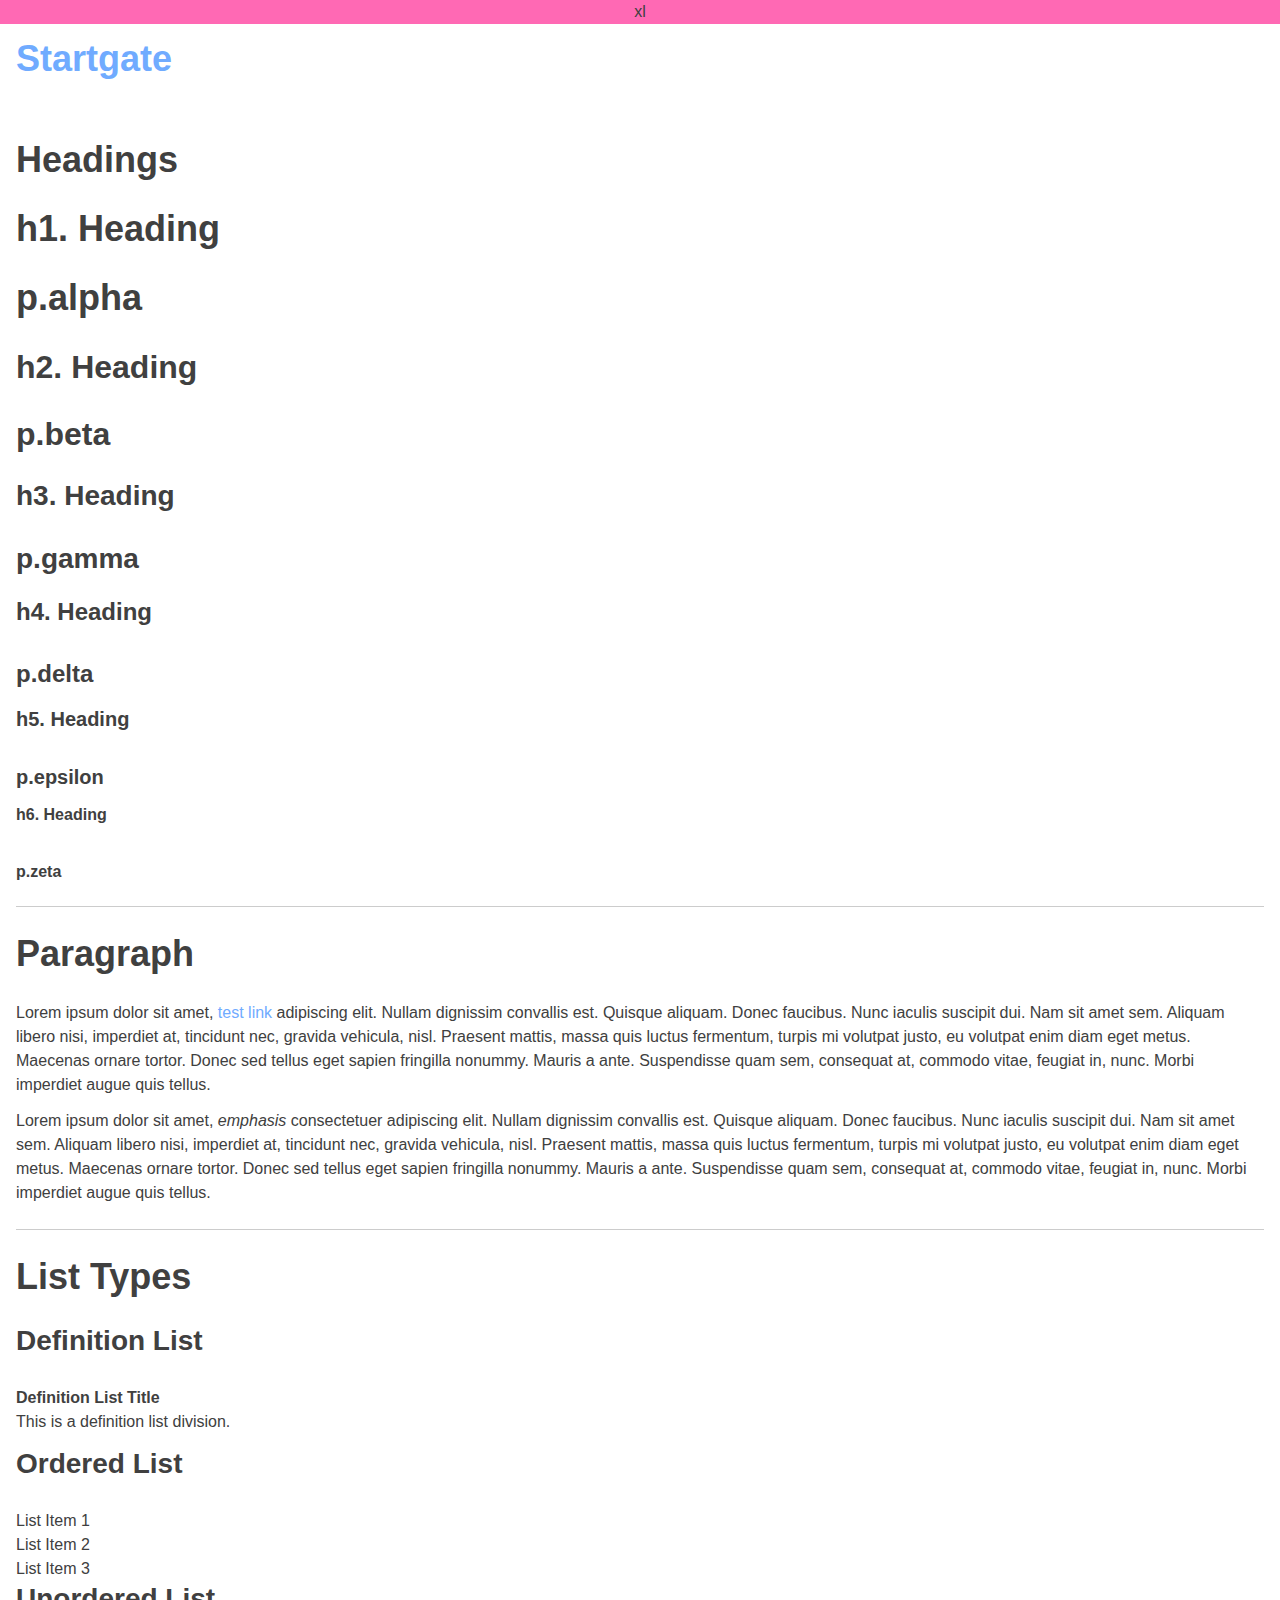
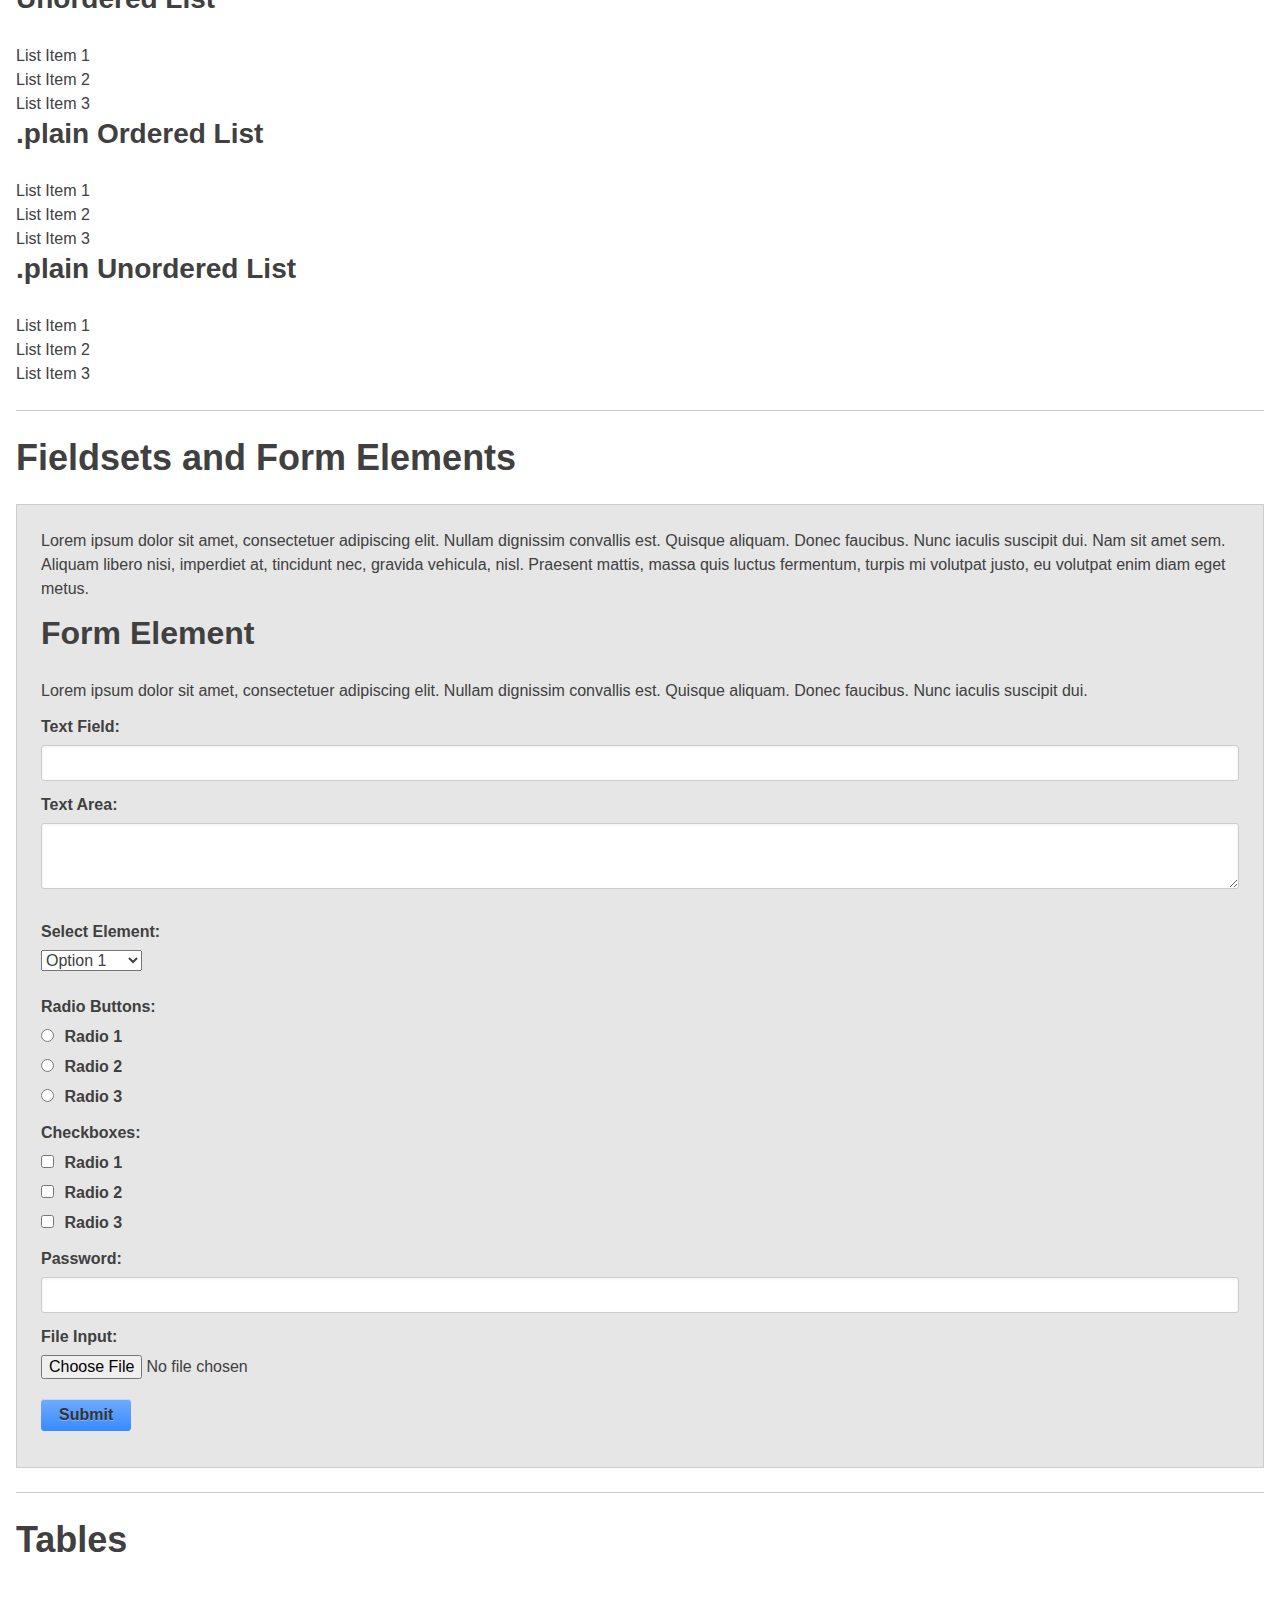
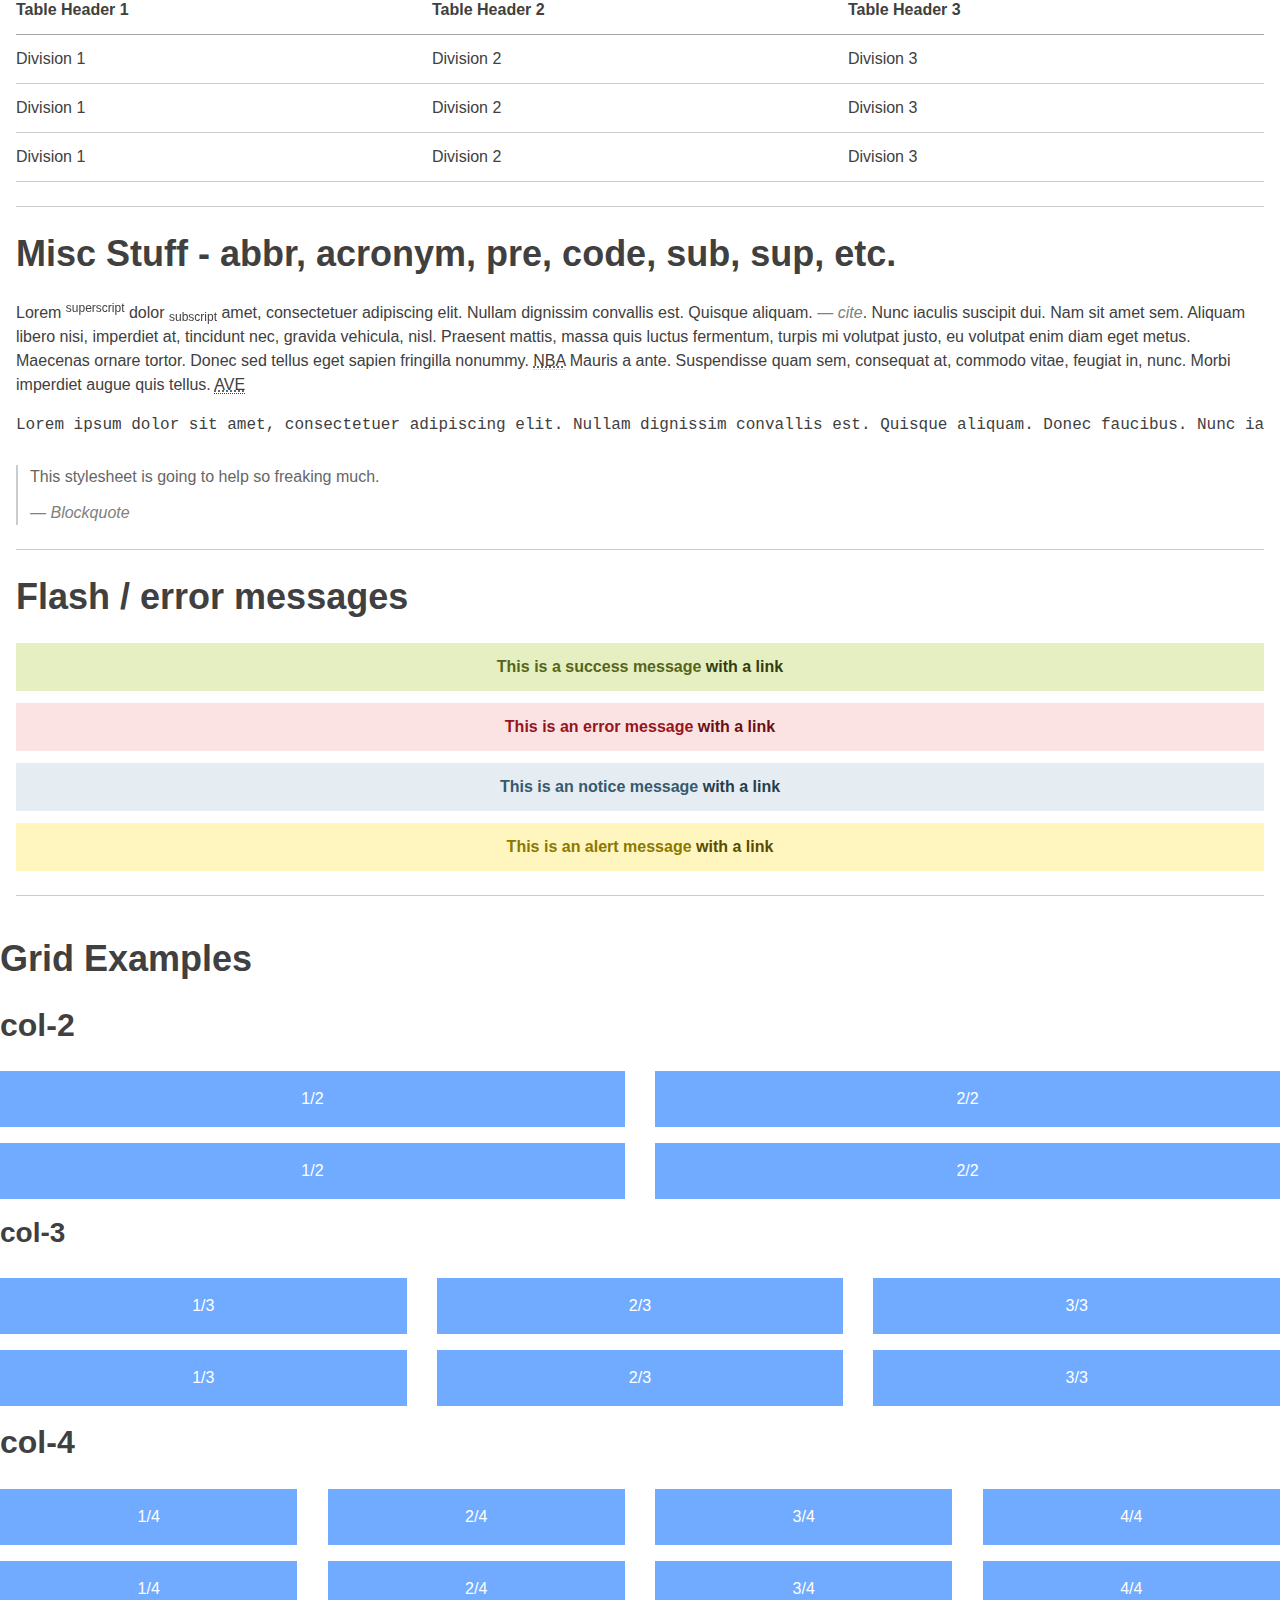
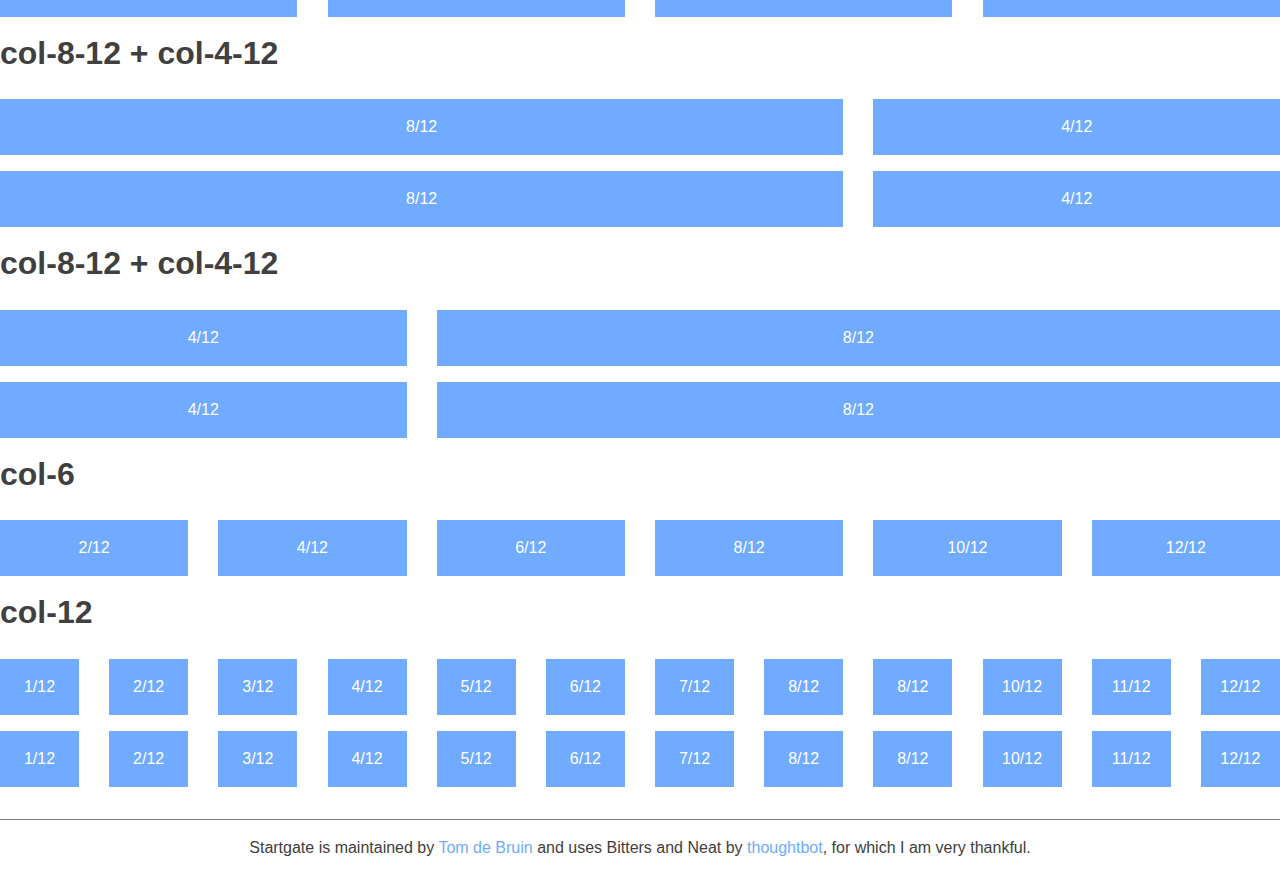
<file: styleguide/index.html>
<!DOCTYPE html>
<html>
	<head>
    	<meta charset="utf-8" />
    	<title>Startgate - predefined style for Bourbon, based on Bitters</title>
    
    	<meta name="description" content="">
    	<meta name="author" content="">
    	<meta name="viewport" content="width=device-width, initial-scale=1.0">
    
    	<link rel="stylesheet" href="styleguide.css" media="screen">
    	<!--[if lt IE 9]>
    		<script src="//html5shim.googlecode.com/svn/trunk/html5.js"></script>
    	<![endif]-->
	</head>

	<body>
    	<header class="main">
    		<h1><a href="#">Startgate</a></h1>
    		
    		<div id="how-do">
    			<div class="default">Default</div>
    			<div class="bp-s">s</div>
    			<div class="bp-s2">s2</div>
    			<div class="bp-m">m</div>
    			<div class="bp-l">l</div>
    			<div class="bp-l2">l2</div>
    			<div class="bp-l3">l3</div>
    			<div class="bp-xl">xl</div>
    			<div class="bp-xxl">xxl</div>
    			<div class="bp-xxxl">xxxl</div>
    		</div>
    	</header>
    
    	<section class="main">
    		<h1 id="headings">Headings</h1>
    
    		<h1>h1. Heading</h1>
    		<p class="alpha">p.alpha</p>
    		
    		<h2>h2. Heading</h2>
    		<p class="beta">p.beta</p>
    		
    		<h3>h3. Heading</h3>
    		<p class="gamma">p.gamma</p>
    		
    		<h4>h4. Heading</h4>
    		<p class="delta">p.delta</p>
    		
    		<h5>h5. Heading</h5>
    		<p class="epsilon">p.epsilon</p>
    		
    		<h6>h6. Heading</h6>
    		<p class="zeta">p.zeta</p>
    
    		<hr />
    
    		<h1 id="paragraph">Paragraph</h1>
    
    		<p>Lorem ipsum dolor sit amet, <a href="#" title="test link">test link</a> adipiscing elit. Nullam dignissim convallis est. Quisque aliquam. Donec faucibus. Nunc iaculis suscipit dui. Nam sit amet sem. Aliquam libero nisi, imperdiet at, tincidunt nec, gravida vehicula, nisl. Praesent mattis, massa quis luctus fermentum, turpis mi volutpat justo, eu volutpat enim diam eget metus. Maecenas ornare tortor. Donec sed tellus eget sapien fringilla nonummy. Mauris a ante. Suspendisse quam sem, consequat at, commodo vitae, feugiat in, nunc. Morbi imperdiet augue quis tellus.</p>
    
    		<p>Lorem ipsum dolor sit amet, <em>emphasis</em> consectetuer adipiscing elit. Nullam dignissim convallis est. Quisque aliquam. Donec faucibus. Nunc iaculis suscipit dui. Nam sit amet sem. Aliquam libero nisi, imperdiet at, tincidunt nec, gravida vehicula, nisl. Praesent mattis, massa quis luctus fermentum, turpis mi volutpat justo, eu volutpat enim diam eget metus. Maecenas ornare tortor. Donec sed tellus eget sapien fringilla nonummy. Mauris a ante. Suspendisse quam sem, consequat at, commodo vitae, feugiat in, nunc. Morbi imperdiet augue quis tellus.</p>
    
    		<hr />
    
    		<h1 id="list_types">List Types</h1>
    
    		<h3>Definition List</h3>
    		
    		<dl>
    			<dt>Definition List Title</dt>
    			<dd>This is a definition list division.</dd>
    		</dl>
    
    		<h3>Ordered List</h3>
    		
    		<ol>
    			<li>List Item 1
    			<li>List Item 2
    			<li>List Item 3
    		</ol>
    
    		<h3>Unordered List</h3>
    		
    		<ul>
    			<li>List Item 1
    			<li>List Item 2
    			<li>List Item 3
    		</ul>
    
    		<h3>.plain Ordered List</h3>
    		
    		<ol class="plain">
    			<li>List Item 1
    			<li>List Item 2
    			<li>List Item 3
    		</ol>
    
    		<h3>.plain Unordered List</h3>
    		
    		<ul class="plain">
    			<li>List Item 1
    			<li>List Item 2
    			<li>List Item 3
    		</ul>
    
    		<hr />
    
    		<h1 id="form_elements">Fieldsets and Form Elements</h1>
    
    		<fieldset>
    			<p>Lorem ipsum dolor sit amet, consectetuer adipiscing elit. Nullam dignissim convallis est. Quisque aliquam. Donec faucibus. Nunc iaculis suscipit dui. Nam sit amet sem. Aliquam libero nisi, imperdiet at, tincidunt nec, gravida vehicula, nisl. Praesent mattis, massa quis luctus fermentum, turpis mi volutpat justo, eu volutpat enim diam eget metus.</p>
    
    			<form>
    				<h2>Form Element</h2>
    
    				<p>Lorem ipsum dolor sit amet, consectetuer adipiscing elit. Nullam dignissim convallis est. Quisque aliquam. Donec faucibus. Nunc iaculis suscipit dui.</p>
    
    				<p>
    					<label for="text_field">Text Field:</label>
    					<input type="text" id="text_field" />
    				</p>
    
    				<p>
    					<label for="text_area">Text Area:</label>
    					<textarea id="text_area"></textarea>
    				</p>
    
    				<p>
    					<label for="select_element">Select Element:</label>
    					
    					<select name="select_element">
    						<optgroup label="Option Group 1">
    							<option value="1">Option 1</option>
    							<option value="2">Option 2</option>
    							<option value="3">Option 3</option>
    						</optgroup>
    						
    						<optgroup label="Option Group 2">
    							<option value="1">Option 1</option>
    							<option value="2">Option 2</option>
    							<option value="3">Option 3</option>
    						</optgroup>
    				</select></p>
    
    				<p>
    					<label for="radio_buttons">Radio Buttons:</label>
    					
    					<label>
    						<input type="radio" class="radio" name="radio_button" value="radio_1" /> Radio 1
    					</label>
    					
    					<label>
    						<input type="radio" class="radio" name="radio_button" value="radio_2" /> Radio 2
    					</label>
    					
    					<label>
    						<input type="radio" class="radio" name="radio_button" value="radio_3" /> Radio 3
    					</label>
    				</p>
    
    				<p>
    					<label for="checkboxes">Checkboxes:</label>
    					
    					<label>
    						<input type="checkbox" class="checkbox" name="checkboxes" value="check_1" /> Radio 1
    					</label>
    					
    					<label>
    						<input type="checkbox" class="checkbox" name="checkboxes" value="check_2" /> Radio 2
    					</label>
    					
    					<label>
    						<input type="checkbox" class="checkbox" name="checkboxes" value="check_3" /> Radio 3
    					</label>
    				</p>
    
    				<p>
    					<label for="password">Password:</label>
    					<input type="password" class="password" name="password" />
    				</p>
    
    				<p>
    					<label for="file">File Input:</label>
    					<input type="file" class="file" name="file" />
    				</p>
    
    
    				<p><input class="button" type="submit" value="Submit" /></p>
    			</form>
    		</fieldset>
    
    		<hr />
    
    		<h1 id="tables">Tables</h1>
    
    		<table cellspacing="0" cellpadding="0">
    			<tr>
    				 <th>Table Header 1</th><th>Table Header 2</th><th>Table Header 3</th>
    			</tr>
    			
    			<tr>
    				 <td>Division 1</td><td>Division 2</td><td>Division 3</td>
    			</tr>
    			
    			<tr class="even">
    				 <td>Division 1</td><td>Division 2</td><td>Division 3</td>
    			</tr>
    			
    			<tr>
    				 <td>Division 1</td><td>Division 2</td><td>Division 3</td>
    			</tr>
    		</table>
    
    		<hr />
    
    		<h1 id="misc">Misc Stuff - abbr, acronym, pre, code, sub, sup, etc.</h1>
    
    		<p>Lorem <sup>superscript</sup> dolor <sub>subscript</sub> amet, consectetuer adipiscing elit. Nullam dignissim convallis est. Quisque aliquam. <cite>cite</cite>. Nunc iaculis suscipit dui. Nam sit amet sem. Aliquam libero nisi, imperdiet at, tincidunt nec, gravida vehicula, nisl. Praesent mattis, massa quis luctus fermentum, turpis mi volutpat justo, eu volutpat enim diam eget metus. Maecenas ornare tortor. Donec sed tellus eget sapien fringilla nonummy. <acronym title="National Basketball Association">NBA</acronym> Mauris a ante. Suspendisse quam sem, consequat at, commodo vitae, feugiat in, nunc. Morbi imperdiet augue quis tellus.	 <abbr title="Avenue">AVE</abbr></p>
    
    		<pre><p>Lorem ipsum dolor sit amet, consectetuer adipiscing elit. Nullam dignissim convallis est. Quisque aliquam. Donec faucibus. Nunc iaculis suscipit dui. Nam sit amet sem. Aliquam libero nisi, imperdiet at, tincidunt nec, gravida vehicula, nisl. Praesent mattis, massa quis luctus fermentum, turpis mi volutpat justo, eu volutpat enim diam eget metus. Maecenas ornare tortor. Donec sed tellus eget sapien fringilla nonummy. <acronym title="National Basketball Association">NBA</acronym> Mauris a ante. Suspendisse quam sem, consequat at, commodo vitae, feugiat in, nunc. Morbi imperdiet augue quis tellus. <abbr title="Avenue">AVE</abbr></p></pre>
    
    		<blockquote>
    			<p> This stylesheet is going to help so freaking much.</p>
    			<cite>Blockquote</cite>
    		</blockquote>
    
    		<hr />
    
    		<h1 id="flashes">Flash / error messages</h1>
    		
    		<div class="flash-success">
    			<span>This is a success message <a href="#">with a link</a></span>
    		</div>
    		
    		<div class="flash-error">
    			<span>This is an error message <a href="#">with a link</a></span>
    		</div>
    		
    		<div class="flash-notice">
    			<span>This is an notice message <a href="#">with a link</a></span>
    		</div>
    		
    		<div class="flash-alert">
    			<span>This is an alert message <a href="#">with a link</a></span>
    		</div>
    
    		<hr />
    	</section>
    
    	<section id="grids">
    		<h1>Grid Examples</h1>
    		
    		<h2>col-2</h2>
    		
    		<div class="row">
    			<div class="col-2 unit-fill">1/2</div>
    			<div class="col-2 unit-fill">2/2</div>
    
    			<div class="col-2 unit-fill">1/2</div>
    			<div class="col-2 unit-fill">2/2</div>
    		</div>
    
    		<h3>col-3</h3>
    		
    		<div class="row">
    			<div class="col-3 unit-fill">1/3</div>
    			<div class="col-3 unit-fill">2/3</div>
    			<div class="col-3 unit-fill">3/3</div>
    
    			<div class="col-3 unit-fill">1/3</div>
    			<div class="col-3 unit-fill">2/3</div>
    			<div class="col-3 unit-fill">3/3</div>
    		</div>
    
    		<h2>col-4</h2>
    		
    		<div class="row">
    			<div class="col-4 unit-fill">1/4</div>
    			<div class="col-4 unit-fill">2/4</div>
    			<div class="col-4 unit-fill">3/4</div>
    			<div class="col-4 unit-fill">4/4</div>
    
    			<div class="col-4 unit-fill">1/4</div>
    			<div class="col-4 unit-fill">2/4</div>
    			<div class="col-4 unit-fill">3/4</div>
    			<div class="col-4 unit-fill">4/4</div>
    		</div>
    
    		<h2>col-8-12 + col-4-12</h2>
    		
    		<div class="row">
    			<div class="col-8-12 unit-fill">8/12</div>
    			<div class="col-4-12 unit-fill">4/12</div>
    
    			<div class="col-8-12 unit-fill">8/12</div>
    			<div class="col-4-12 unit-fill">4/12</div>
    		</div>
    
    		<h2>col-8-12 + col-4-12</h2>
    		
    		<div class="row">
    			<div class="col-4-12 unit-fill">4/12</div>
    			<div class="col-8-12 unit-fill">8/12</div>
    
    			<div class="col-4-12 unit-fill">4/12</div>
    			<div class="col-8-12 unit-fill">8/12</div>
    		</div>
    		
    		<h2>col-6</h2>
    		
    		<div class="row">
    			<div class="col-6 unit-fill">2/12</div>
    			<div class="col-6 unit-fill">4/12</div>
    			<div class="col-6 unit-fill">6/12</div>
    			<div class="col-6 unit-fill">8/12</div>
    			<div class="col-6 unit-fill">10/12</div>
    			<div class="col-6 unit-fill">12/12</div>
    		</div>
    		
    		<h2>col-12</h2>
    		
    		<div class="row">
    			<div class="col-12 unit-fill">1/12</div>
    			<div class="col-12 unit-fill">2/12</div>
    			<div class="col-12 unit-fill">3/12</div>
    			<div class="col-12 unit-fill">4/12</div>
    			<div class="col-12 unit-fill">5/12</div>
    			<div class="col-12 unit-fill">6/12</div>
    			<div class="col-12 unit-fill">7/12</div>
    			<div class="col-12 unit-fill">8/12</div>
    			<div class="col-12 unit-fill">8/12</div>
    			<div class="col-12 unit-fill">10/12</div>
    			<div class="col-12 unit-fill">11/12</div>
    			<div class="col-12 unit-fill">12/12</div>
    
    			<div class="col-12 unit-fill">1/12</div>
    			<div class="col-12 unit-fill">2/12</div>
    			<div class="col-12 unit-fill">3/12</div>
    			<div class="col-12 unit-fill">4/12</div>
    			<div class="col-12 unit-fill">5/12</div>
    			<div class="col-12 unit-fill">6/12</div>
    			<div class="col-12 unit-fill">7/12</div>
    			<div class="col-12 unit-fill">8/12</div>
    			<div class="col-12 unit-fill">8/12</div>
    			<div class="col-12 unit-fill">10/12</div>
    			<div class="col-12 unit-fill">11/12</div>
    			<div class="col-12 unit-fill">12/12</div>
    		</div>
    	</section>
    
    	<footer class="main">
    		 <p>Startgate is maintained by <a href="//deadlyhifi.com">Tom de Bruin</a> and uses Bitters and Neat by <a href="//www.thoughtbot.com">thoughtbot</a>, for which I am very thankful.</p>
    	</footer>
	</body>
</html>
</file>
<file: styleguide/styleguide.css>
@charset "UTF-8";
/**
 * Returns a media context (media query / grid context) that can be stored in a variable and passed to `media()` as a single-keyword argument. Media contexts defined using `new-breakpoint` are used by the visual grid, as long as they are defined before importing Neat.
 *
 * @param {List} $query
 *   - A list of media query features and values. Each `$feature` should have a corresponding `$value`. If there is only a single `$value` in `$query`, `$default-feature` is going to be used. The number of total columns in the grid can be set by passing `$columns` at the end of the list (overrides `$total-columns`). For a list of valid values for `$feature`, click [here](http://www.w3.org/TR/css3-mediaqueries/#media1).
 *
 * @param {Number (unitless)} $total-columns ($grid-columns)
 *   - Number of columns to use in the new grid context. Can be set as a shorthand in the first parameter.
 *
 * @example scss - Usage
 *   $mobile: new-breakpoint(max-width 480px 4);
 *
 *   .element {
 *     @include media($mobile) {
 *       @include span-columns(4);
 *     }
 *   }
 *
 * @example css - CSS Output
 *   @media screen and (max-width: 480px) {
 *     .element {
 *       display: block;
 *       float: left;
 *       margin-right: 7.42297%;
 *       width: 100%;
 *     }
 *     .element:last-child {
 *       margin-right: 0;
 *     }
 *   }
 */
/**
 * Sets the relative width of a single grid column. The unit used should be the same one used to define `$gutter`. To learn more about golden-ratio() see [Bourbon docs](http://bourbon.io/docs/#golden-ratio). Set with a `!global` flag.
 *
 * @type Number (Unit)
 */
/**
 * Sets the relative width of a single grid gutter. The unit used should be the same one used to define `$column`. To learn more about golden-ratio() see [Bourbon docs](http://bourbon.io/docs/#golden-ratio). Set with the `!global` flag.
 *
 * @type Number (Unit)
 */
/**
 * Sets the total number of columns in the grid. Its value can be overridden inside a media query using the `media()` mixin. Set with the `!global` flag.
 *
 * @type Number (Unitless)
 */
/**
 * Sets the max-width property of the element that includes `outer-container()`. To learn more about `em()` see [Bourbon docs](http://bourbon.io/docs/#px-to-em). Set with the `!global` flag.
 *
 * @type Number (Unit)
 */
/**
 * When set to true, it sets the box-sizing property of all elements to `border-box`. Set with a `!global` flag.
 *
 * @type Bool
 *
 * @example css - CSS Output
 *   * {
 *     -webkit-box-sizing: border-box;
 *     -moz-box-sizing: border-box;
 *     box-sizing: border-box;
 *   }
 */
/**
 * Sets the default [media feature](http://www.w3.org/TR/css3-mediaqueries/#media) that `media()` and `new-breakpoint()` revert to when only a breakpoint value is passed. Set with a `!global` flag.
 *
 * @type String
 */
/**
 * Sets the default layout direction of the grid. Can be `LTR` or `RTL`. Set with a `!global` flag.
 *
 * @type String
 */
/**
 * Displays the visual grid when set to true. The overlaid grid may be few pixels off depending on the browser's rendering engine and pixel rounding algorithm. Set with the `!global` flag.
 *
 * @type Bool
 */
/**
 * Sets the visual grid color. Set with `!global` flag.
 *
 * @type Color
 */
/**
 * Sets the `z-index` property of the visual grid. Can be `back` (behind content) or `front` (in front of content). Set with `!global` flag.
 *
 * @type String
 */
/**
 * Sets the opacity property of the visual grid. Set with `!global` flag.
 *
 * @type Number (unitless)
 */
/**
 * Disable all deprecation warnings. Defaults to `false`. Set with a `!global` flag.
 *
 * @type Bool
 */
/* Neat 1.7.0.pre
 * http://neat.bourbon.io
 * Copyright 2012-2014 thoughtbot, inc.
 * MIT License */
/**
 * Returns a media context (media query / grid context) that can be stored in a variable and passed to `media()` as a single-keyword argument. Media contexts defined using `new-breakpoint` are used by the visual grid, as long as they are defined before importing Neat.
 *
 * @param {List} $query
 *   - A list of media query features and values. Each `$feature` should have a corresponding `$value`. If there is only a single `$value` in `$query`, `$default-feature` is going to be used. The number of total columns in the grid can be set by passing `$columns` at the end of the list (overrides `$total-columns`). For a list of valid values for `$feature`, click [here](http://www.w3.org/TR/css3-mediaqueries/#media1).
 *
 * @param {Number (unitless)} $total-columns ($grid-columns)
 *   - Number of columns to use in the new grid context. Can be set as a shorthand in the first parameter.
 *
 * @example scss - Usage
 *   $mobile: new-breakpoint(max-width 480px 4);
 *
 *   .element {
 *     @include media($mobile) {
 *       @include span-columns(4);
 *     }
 *   }
 *
 * @example css - CSS Output
 *   @media screen and (max-width: 480px) {
 *     .element {
 *       display: block;
 *       float: left;
 *       margin-right: 7.42297%;
 *       width: 100%;
 *     }
 *     .element:last-child {
 *       margin-right: 0;
 *     }
 *   }
 */
/**
 * Sets the relative width of a single grid column. The unit used should be the same one used to define `$gutter`. To learn more about golden-ratio() see [Bourbon docs](http://bourbon.io/docs/#golden-ratio). Set with a `!global` flag.
 *
 * @type Number (Unit)
 */
/**
 * Sets the relative width of a single grid gutter. The unit used should be the same one used to define `$column`. To learn more about golden-ratio() see [Bourbon docs](http://bourbon.io/docs/#golden-ratio). Set with the `!global` flag.
 *
 * @type Number (Unit)
 */
/**
 * Sets the total number of columns in the grid. Its value can be overridden inside a media query using the `media()` mixin. Set with the `!global` flag.
 *
 * @type Number (Unitless)
 */
/**
 * Sets the max-width property of the element that includes `outer-container()`. To learn more about `em()` see [Bourbon docs](http://bourbon.io/docs/#px-to-em). Set with the `!global` flag.
 *
 * @type Number (Unit)
 */
/**
 * When set to true, it sets the box-sizing property of all elements to `border-box`. Set with a `!global` flag.
 *
 * @type Bool
 *
 * @example css - CSS Output
 *   * {
 *     -webkit-box-sizing: border-box;
 *     -moz-box-sizing: border-box;
 *     box-sizing: border-box;
 *   }
 */
/**
 * Sets the default [media feature](http://www.w3.org/TR/css3-mediaqueries/#media) that `media()` and `new-breakpoint()` revert to when only a breakpoint value is passed. Set with a `!global` flag.
 *
 * @type String
 */
/**
 * Sets the default layout direction of the grid. Can be `LTR` or `RTL`. Set with a `!global` flag.
 *
 * @type String
 */
/**
 * Displays the visual grid when set to true. The overlaid grid may be few pixels off depending on the browser's rendering engine and pixel rounding algorithm. Set with the `!global` flag.
 *
 * @type Bool
 */
/**
 * Sets the visual grid color. Set with `!global` flag.
 *
 * @type Color
 */
/**
 * Sets the `z-index` property of the visual grid. Can be `back` (behind content) or `front` (in front of content). Set with `!global` flag.
 *
 * @type String
 */
/**
 * Sets the opacity property of the visual grid. Set with `!global` flag.
 *
 * @type Number (unitless)
 */
/**
 * Disable all deprecation warnings. Defaults to `false`. Set with a `!global` flag.
 *
 * @type Bool
 */
html {
  -webkit-box-sizing: border-box;
  -moz-box-sizing: border-box;
  box-sizing: border-box; }

*, *:before, *:after {
  -webkit-box-sizing: inherit;
  -moz-box-sizing: inherit;
  box-sizing: inherit; }

/**
 * Removes the element's gutter margin, regardless of its position in the grid hierarchy or display property. It can target a specific element, or every `nth-child` occurrence. Works only with `block` layouts.
 *
 * @param {List} $query (block)
 *   List of arguments. Supported arguments are `nth-child` selectors (targets a specific pseudo element) and `auto` (targets `last-child`).
 *
 *   When passed an `nth-child` argument of type `*n` with `block` display, the omega mixin automatically adds a clear to the `*n+1` th element. Note that composite arguments such as `2n+1` do not support this feature.
 *
 *   **Deprecation warning**: The omega mixin will no longer take a `$direction` argument. To change the layout direction, use `row($direction)` or set `$default-layout-direction` instead.
 *
 * @example scss - Usage
 *   .element {
 *     @include omega;
 *   }
 *
 *   .nth-element {
 *     @include omega(4n);
 *   }
 *
 * @example css - CSS Output
 *   .element {
 *     margin-right: 0;
 *   }
 *
 *   .nth-element:nth-child(4n) {
 *     margin-right: 0;
 *   }
 *
 *   .nth-element:nth-child(4n+1) {
 *     clear: left;
 *   }
 */
/**
 * Makes an element a outer container by centring it in the viewport, clearing its floats, and setting its `max-width`.
 * Although optional, using `outer-container` is recommended. The mixin can be called on more than one element per page, as long as they are not nested.
 *
 * @param {Number (unit)} $local-max-width ($max-width)
 *   Max width to be applied to the element. Can be a percentage or a measure.
 *
 * @example scss - Usage
 *   .element {
 *     @include outer-container(100%);
 *   }
 *
 * @example css - CSS Output
 *   .element {
 *     *zoom: 1;
 *     max-width: 100%;
 *     margin-left: auto;
 *     margin-right: auto;
 *   }
 *
 *   .element:before, .element:after {
 *     content: " ";
 *     display: table;
 *   }
 *
 *   .element:after {
 *     clear: both;
 *   }
 */
/**
 * Specifies the number of columns an element should span. If the selector is nested the number of columns of its parent element should be passed as an argument as well.
 *
 * @param {List} $span
 *   A list containing `$columns`, the unitless number of columns the element spans (required), and `$container-columns`, the number of columns the parent element spans (optional).
 *
 *   If only one value is passed, it is assumed that it's `$columns` and that that `$container-columns` is equal to `$grid-columns`, the total number of columns in the grid.
 *
 *   The values can be separated with any string such as `of`, `/`, etc.
 *
 * @param {String} $display (block)
 *   Sets the display property of the element. By default it sets the display propert of the element to `block`.
 *
 *   If passed `block-collapse`, it also removes the margin gutter by adding it to the element width.
 *
 *   If passed `table`, it sets the display property to `table-cell` and calculates the width of the element without taking gutters into consideration. The result does not align with the block-based grid.
 *
 * @example scss - Usage
 *   .element {
 *     @include span-columns(6);

 *    .nested-element {
 *      @include span-columns(2 of 6);
 *    }
 *  }
 *
 * @example css - CSS Output
 *   .element {
 *     display: block;
 *     float: left;
 *     margin-right: 2.35765%;
 *     width: 48.82117%;
 *   }
 *
 *   .element:last-child {
 *     margin-right: 0;
 *   }
 *
 *   .element .nested-element {
 *     display: block;
 *     float: left;
 *     margin-right: 4.82916%;
 *     width: 30.11389%;
 *   }
 *
 *   .element .nested-element:last-child {
 *     margin-right: 0;
 *   }
 */
/**
 * Designates the element as a row of columns in the grid layout. It clears the floats on the element and sets its display property. Rows can't be nested, but there can be more than one row element—with different display properties—per layout.
 *
 * @param {String} $display (default)
 *   Sets the display property of the element and the display context that will be used by its children. Can be `block` or `table`.
 *
 * @param {String} $direction ($default-layout-direction)
 *   Sets the layout direction. Can be `LTR` (left-to-right) or `RTL` (right-to-left).
 *
 * @example scss - Usage
 *   .element {
 *     @include row();
 *   }
 *
 * @example css - CSS Output
 *   .element {
 *     *zoom: 1;
 *     display: block;
 *   }
 *
 *  .element:before, .element:after {
 *    content: " ";
 *    display: table;
 *  }
 *
 *  .element:after {
 *    clear: both;
 *  }
 */
/**
 * Translates an element horizontally by a number of columns. Positive arguments shift the element to the active layout direction, while negative ones shift it to the opposite direction.
 *
 * @param {Number (unitless)} $n-columns (1)
 *   Number of columns by which the element shifts.
 *
 * @example scss - Usage
 *   .element {
 *     @include shift(-3);
 *   }
 *
 * @example css - CSS output
 *   .element {
 *     margin-left: -25.58941%;
 *   }
 */
/**
 * Translates an element horizontally by a number of columns, in a specific nesting context.
 *
 * @param {List} $shift
 *   A list containing the number of columns to shift (`$columns`) and the number of columns of the parent element (`$container-columns`).
 *
 *   The two values can be separated with any string such as `of`, `/`, etc.
 *
 * @example scss - Usage
 *   .element {
 *     @include shift(-3 of 6);
 *   }
 *
 * @example css - CSS output
 *   .element {
 *     margin-left: -52.41458%;
 *   }
 */
/**
 * Adds padding to the element.
 *
 * @param {List} $padding (flex-gutter())
 *   A list of padding value(s) to use. Passing `default` in the list will result in using the gutter width as a padding value.
 *
 * @example scss - Usage
 *   .element {
 *     @include pad(30px -20px 10px default);
 *   }
 *
 * @example css - CSS Output
 *   .element {
 *     padding: 30px -20px 10px 2.35765%;
 *   }
 */
/**
 * Forces the element to fill its parent container.
 *
 * @example scss - Usage
 *   .element {
 *     @include fill-parent;
 *   }
 *
 * @example css - CSS Output
 *   .element {
 *     width: 100%;
 *     -webkit-box-sizing: border-box;
 *     -moz-box-sizing: border-box;
 *     box-sizing: border-box;
 *   }
 */
/**
 * Outputs a media-query block with an optional grid context (the total number of columns used in the grid).
 *
 * @param {List} $query
 *   A list of media query features and values, where each `$feature` should have a corresponding `$value`.
 *   For a list of valid values for `$feature`, click [here](http://www.w3.org/TR/css3-mediaqueries/#media1).
 *
 *   If there is only a single `$value` in `$query`, `$default-feature` is going to be used.
 *
 *   The number of total columns in the grid can be set by passing `$columns` at the end of the list (overrides `$total-columns`).
 *
 *
 * @param {Number (unitless)} $total-columns ($grid-columns)
 *   - Number of columns to use in the new grid context. Can be set as a shorthand in the first parameter.
 *
 * @example scss - Usage
 *   .responsive-element {
 *      @include media(769px) {
 *        @include span-columns(6);
 *      }
 *   }
 *
 *  .new-context-element {
 *    @include media(min-width 320px max-width 480px, 6) {
 *      @include span-columns(6);
 *    }
 *  }
 *
 * @example css - CSS Output
 *  @media screen and (min-width: 769px) {
 *    .responsive-element {
 *      display: block;
 *      float: left;
 *      margin-right: 2.35765%;
 *      width: 48.82117%;
 *    }
 *
 *    .responsive-element:last-child {
 *      margin-right: 0;
 *    }
 *  }
 *
 *  @media screen and (min-width: 320px) and (max-width: 480px) {
 *    .new-context-element {
 *      display: block;
 *      float: left;
 *      margin-right: 4.82916%;
 *      width: 100%;
 *    }
 *
 *    .new-context-element:last-child {
 *      margin-right: 0;
 *    }
 *  }
 */
/**
 * Resets the active display property to `block`. Particularly useful when changing the display property in a single row.
 *
 * @example scss - Usage
 *   .element {
 *     @include row(table);
 *     // Context changed to table display
 *   }
 *
 *   @include reset-display;
 *   // Context is reset to block display
 */
/**
 * Resets the active layout direction to the default value set in `$default-layout-direction`. Particularly useful when changing the layout direction in a single row.
 *
 * @example scss - Usage
 *   .element {
 *     @include row($direction: RTL);
 *     // Context changed to right-to-left
 *   }
 *
 *   @include reset-layout-direction;
 *   // Context is reset to left-to-right
 */
/**
 * Resets both the active layout direction and the active display property.
 *
 * @example scss - Usage
 *   .element {
 *     @include row(table, RTL);
 *     // Context changed to table table and right-to-left
 *   }
 *
 *   @include reset-all;
 *   // Context is reset to block display and left-to-right
 */
/**
 * Changes the display property used by other mixins called in the code block argument.
 *
 * @param {String} $display (block)
 *   Display value to be used within the block. Can be `table` or `block`.
 *
 * @example scss
 *   @include display(table) {
 *    .display-table {
 *      @include span-columns(6);
 *     }
 *   }
 *
 * @example css
 *   .display-table {
 *      display: table-cell;
 *      ...
 *   }
 */
/**
 * Changes the direction property used by other mixins called in the code block argument.
 *
 * @param {String} $direction (left-to-right)
 *   Layout direction to be used within the block. Can be `left-to-right` or `right-to-left`.
 *
 * @example scss - Usage
 *   @include direction(right-to-left) {
 *    .right-to-left-block {
 *      @include span-columns(6);
 *     }
 *   }
 *
 * @example css - CSS Output
 *   .right-to-left-block {
 *     float: right;
 *      ...
 *   }
 */
/*! normalize.css v3.0.1 | MIT License | git.io/normalize */
/**
 * 1. Set default font family to sans-serif.
 * 2. Prevent iOS text size adjust after orientation change, without disabling
 *    user zoom.
 */
html {
  font-family: sans-serif;
  /* 1 */
  -ms-text-size-adjust: 100%;
  /* 2 */
  -webkit-text-size-adjust: 100%;
  /* 2 */ }

/**
 * Remove default margin.
 */
body {
  margin: 0; }

/* HTML5 display definitions
   ========================================================================== */
/**
 * Correct `block` display not defined for any HTML5 element in IE 8/9.
 * Correct `block` display not defined for `details` or `summary` in IE 10/11 and Firefox.
 * Correct `block` display not defined for `main` in IE 11.
 */
article,
aside,
details,
figcaption,
figure,
footer,
header,
hgroup,
main,
nav,
section,
summary {
  display: block; }

/**
 * 1. Correct `inline-block` display not defined in IE 8/9.
 * 2. Normalize vertical alignment of `progress` in Chrome, Firefox, and Opera.
 */
audio,
canvas,
progress,
video {
  display: inline-block;
  /* 1 */
  vertical-align: baseline;
  /* 2 */ }

/**
 * Prevent modern browsers from displaying `audio` without controls.
 * Remove excess height in iOS 5 devices.
 */
audio:not([controls]) {
  display: none;
  height: 0; }

/**
 * Address `[hidden]` styling not present in IE 8/9/10.
 * Hide the `template` element in IE 8/9/11, Safari, and Firefox < 22.
 */
[hidden],
template {
  display: none; }

/* Links
   ========================================================================== */
/**
 * Remove the gray background color from active links in IE 10.
 */
a {
  background: transparent; }

/**
 * Improve readability when focused and also mouse hovered in all browsers.
 */
a:active,
a:hover {
  outline: 0; }

/* Text-level semantics
   ========================================================================== */
/**
 * Address styling not present in IE 8/9/10/11, Safari, and Chrome.
 */
abbr[title] {
  border-bottom: 1px dotted; }

/**
 * Address style set to `bolder` in Firefox 4+, Safari, and Chrome.
 */
b,
strong {
  font-weight: bold; }

/**
 * Address styling not present in Safari and Chrome.
 */
dfn {
  font-style: italic; }

/**
 * Address variable `h1` font-size and margin within `section` and `article`
 * contexts in Firefox 4+, Safari, and Chrome.
 */
h1 {
  font-size: 2em;
  margin: 0.67em 0; }

/**
 * Address styling not present in IE 8/9.
 */
mark {
  background: #ff0;
  color: #000; }

/**
 * Address inconsistent and variable font size in all browsers.
 */
small {
  font-size: 80%; }

/**
 * Prevent `sub` and `sup` affecting `line-height` in all browsers.
 */
sub,
sup {
  font-size: 75%;
  line-height: 0;
  position: relative;
  vertical-align: baseline; }

sup {
  top: -0.5em; }

sub {
  bottom: -0.25em; }

/* Embedded content
   ========================================================================== */
/**
 * Remove border when inside `a` element in IE 8/9/10.
 */
img {
  border: 0; }

/**
 * Correct overflow not hidden in IE 9/10/11.
 */
svg:not(:root) {
  overflow: hidden; }

/* Grouping content
   ========================================================================== */
/**
 * Address margin not present in IE 8/9 and Safari.
 */
figure {
  margin: 1em 40px; }

/**
 * Address differences between Firefox and other browsers.
 */
hr {
  -moz-box-sizing: content-box;
  box-sizing: content-box;
  height: 0; }

/**
 * Contain overflow in all browsers.
 */
pre {
  overflow: auto; }

/**
 * Address odd `em`-unit font size rendering in all browsers.
 */
code,
kbd,
pre,
samp {
  font-family: monospace, monospace;
  font-size: 1em; }

/* Forms
   ========================================================================== */
/**
 * Known limitation: by default, Chrome and Safari on OS X allow very limited
 * styling of `select`, unless a `border` property is set.
 */
/**
 * 1. Correct color not being inherited.
 *    Known issue: affects color of disabled elements.
 * 2. Correct font properties not being inherited.
 * 3. Address margins set differently in Firefox 4+, Safari, and Chrome.
 */
button,
input,
optgroup,
select,
textarea {
  color: inherit;
  /* 1 */
  font: inherit;
  /* 2 */
  margin: 0;
  /* 3 */ }

/**
 * Address `overflow` set to `hidden` in IE 8/9/10/11.
 */
button {
  overflow: visible; }

/**
 * Address inconsistent `text-transform` inheritance for `button` and `select`.
 * All other form control elements do not inherit `text-transform` values.
 * Correct `button` style inheritance in Firefox, IE 8/9/10/11, and Opera.
 * Correct `select` style inheritance in Firefox.
 */
button,
select {
  text-transform: none; }

/**
 * 1. Avoid the WebKit bug in Android 4.0.* where (2) destroys native `audio`
 *    and `video` controls.
 * 2. Correct inability to style clickable `input` types in iOS.
 * 3. Improve usability and consistency of cursor style between image-type
 *    `input` and others.
 */
button,
html input[type="button"],
input[type="reset"],
input[type="submit"] {
  -webkit-appearance: button;
  /* 2 */
  cursor: pointer;
  /* 3 */ }

/**
 * Re-set default cursor for disabled elements.
 */
button[disabled],
html input[disabled] {
  cursor: default; }

/**
 * Remove inner padding and border in Firefox 4+.
 */
button::-moz-focus-inner,
input::-moz-focus-inner {
  border: 0;
  padding: 0; }

/**
 * Address Firefox 4+ setting `line-height` on `input` using `!important` in
 * the UA stylesheet.
 */
input {
  line-height: normal; }

/**
 * It's recommended that you don't attempt to style these elements.
 * Firefox's implementation doesn't respect box-sizing, padding, or width.
 *
 * 1. Address box sizing set to `content-box` in IE 8/9/10.
 * 2. Remove excess padding in IE 8/9/10.
 */
input[type="checkbox"],
input[type="radio"] {
  box-sizing: border-box;
  /* 1 */
  padding: 0;
  /* 2 */ }

/**
 * Fix the cursor style for Chrome's increment/decrement buttons. For certain
 * `font-size` values of the `input`, it causes the cursor style of the
 * decrement button to change from `default` to `text`.
 */
input[type="number"]::-webkit-inner-spin-button,
input[type="number"]::-webkit-outer-spin-button {
  height: auto; }

/**
 * 1. Address `appearance` set to `searchfield` in Safari and Chrome.
 * 2. Address `box-sizing` set to `border-box` in Safari and Chrome
 *    (include `-moz` to future-proof).
 */
input[type="search"] {
  -webkit-appearance: textfield;
  /* 1 */
  -moz-box-sizing: content-box;
  -webkit-box-sizing: content-box;
  /* 2 */
  box-sizing: content-box; }

/**
 * Remove inner padding and search cancel button in Safari and Chrome on OS X.
 * Safari (but not Chrome) clips the cancel button when the search input has
 * padding (and `textfield` appearance).
 */
input[type="search"]::-webkit-search-cancel-button,
input[type="search"]::-webkit-search-decoration {
  -webkit-appearance: none; }

/**
 * Define consistent border, margin, and padding.
 */
fieldset {
  border: 1px solid #c0c0c0;
  margin: 0 2px;
  padding: 0.35em 0.625em 0.75em; }

/**
 * 1. Correct `color` not being inherited in IE 8/9/10/11.
 * 2. Remove padding so people aren't caught out if they zero out fieldsets.
 */
legend {
  border: 0;
  /* 1 */
  padding: 0;
  /* 2 */ }

/**
 * Remove default vertical scrollbar in IE 8/9/10/11.
 */
textarea {
  overflow: auto; }

/**
 * Don't inherit the `font-weight` (applied by a rule above).
 * NOTE: the default cannot safely be changed in Chrome and Safari on OS X.
 */
optgroup {
  font-weight: bold; }

/* Tables
   ========================================================================== */
/**
 * Remove most spacing between table cells.
 */
table {
  border-collapse: collapse;
  border-spacing: 0; }

td,
th {
  padding: 0; }

button,
input[type="submit"] {
  border: 1px solid #2981ff;
  border-radius: 3px;
  box-shadow: inset 0 1px 0 0 #bfd8fc;
  color: #333333;
  display: inline-block;
  font-size: inherit;
  font-weight: bold;
  background-color: #70ABFF;
  background-image: -webkit-linear-gradient(#70ABFF, #388aff);
  background-image: linear-gradient(#70ABFF, #388aff);
  padding: 7px 18px;
  text-decoration: none;
  text-shadow: 0 1px 0 #84b7ff;
  background-clip: padding-box;
  font-size: 1em; }
  button:hover:not(:disabled),
  input[type="submit"]:hover:not(:disabled) {
    box-shadow: inset 0 1px 0 0 #8ebbfb;
    cursor: pointer;
    background-color: #5a9dfc;
    background-image: -webkit-linear-gradient(#5a9dfc, #2981ff);
    background-image: linear-gradient(#5a9dfc, #2981ff); }
  button:active:not(:disabled),
  input[type="submit"]:active:not(:disabled), button:focus:not(:disabled),
  input[type="submit"]:focus:not(:disabled) {
    border: 1px solid #2981ff;
    box-shadow: inset 0 0 8px 4px #1978ff, inset 0 0 8px 4px #1978ff; }
  button:disabled,
  input[type="submit"]:disabled {
    opacity: 0.5;
    cursor: not-allowed; }

body {
  color: #404040;
  font-family: "Helvetica Neue", Helvetica, Roboto, Arial, sans-serif;
  font-size: 1em;
  -webkit-font-smoothing: antialiased;
  line-height: 1.5em; }

h1, h2, h3, h4, h5, h6, .alpha, .beta, .gamma, .delta, .epsilon, .zeta {
  font-family: "Helvetica Neue", Helvetica, Roboto, Arial, sans-serif;
  line-height: 1.25em;
  margin-top: 0;
  text-rendering: optimizeLegibility;
  font-weight: bold; }

h1, .alpha {
  font-size: 2.25em; }

h2, .beta {
  font-size: 2em; }

h3, .gamma {
  font-size: 1.75em; }

h4, .delta {
  font-size: 1.5em; }

h5, .epsilon {
  font-size: 1.25em; }

h6, .zeta {
  font-size: 1em; }

p {
  margin: 0 0 0.75em; }

a {
  color: #70ABFF;
  text-decoration: none;
  -webkit-transition: color 0.1s linear;
  -moz-transition: color 0.1s linear;
  transition: color 0.1s linear; }
  a:hover {
    color: #237eff; }
  a:active, a:focus {
    color: #237eff;
    outline: none; }

hr {
  border-bottom: 1px solid #cccccc;
  border-left: none;
  border-right: none;
  border-top: none;
  margin: 1.5em 0; }

img {
  margin: 0;
  max-width: 100%; }

abbr, acronym {
  border-bottom: 1px dotted #cccccc;
  cursor: help; }

address {
  display: block;
  margin: 0 0 0.75em; }

hgroup {
  margin-bottom: 0.75em; }

del {
  color: #666666; }

blockquote {
  border-left: 2px solid #cccccc;
  color: #666666;
  margin: 0 0 1.5em;
  padding-left: 0.75em; }

cite {
  color: gray;
  font-style: italic; }
  cite:before {
    content: '\2014 \00A0'; }

fieldset {
  background: #e6e6e6;
  border: 1px solid #cccccc;
  margin: 0 0 0.75em 0;
  padding: 1.5em; }

input,
label,
select {
  display: block;
  font-family: "Helvetica Neue", Helvetica, Roboto, Arial, sans-serif;
  font-size: 1em; }

label {
  font-weight: bold;
  margin-bottom: 0.375em; }
  label.required:after {
    content: "*"; }
  label abbr {
    display: none; }

textarea,
input[type="email"], input[type="number"], input[type="password"], input[type="search"], input[type="tel"], input[type="text"], input[type="url"], input[type="color"], input[type="date"], input[type="datetime"], input[type="datetime-local"], input[type="month"], input[type="time"], input[type="week"],
select[multiple=multiple] {
  -webkit-box-sizing: border-box;
  -moz-box-sizing: border-box;
  box-sizing: border-box;
  -webkit-transition: border-color;
  -moz-transition: border-color;
  transition: border-color;
  background-color: white;
  border-radius: 0.1875em;
  border: 1px solid #cccccc;
  box-shadow: inset 0 1px 3px rgba(0, 0, 0, 0.06);
  font-family: "Helvetica Neue", Helvetica, Roboto, Arial, sans-serif;
  font-size: 1em;
  margin-bottom: 0.75em;
  padding: 0.5em 0.5em;
  width: 100%; }
  textarea:hover,
  input[type="email"]:hover, input[type="number"]:hover, input[type="password"]:hover, input[type="search"]:hover, input[type="tel"]:hover, input[type="text"]:hover, input[type="url"]:hover, input[type="color"]:hover, input[type="date"]:hover, input[type="datetime"]:hover, input[type="datetime-local"]:hover, input[type="month"]:hover, input[type="time"]:hover, input[type="week"]:hover,
  select[multiple=multiple]:hover {
    border-color: #b3b3b3; }
  textarea:focus,
  input[type="email"]:focus, input[type="number"]:focus, input[type="password"]:focus, input[type="search"]:focus, input[type="tel"]:focus, input[type="text"]:focus, input[type="url"]:focus, input[type="color"]:focus, input[type="date"]:focus, input[type="datetime"]:focus, input[type="datetime-local"]:focus, input[type="month"]:focus, input[type="time"]:focus, input[type="week"]:focus,
  select[multiple=multiple]:focus {
    border-color: #70ABFF;
    box-shadow: inset 0 1px 3px rgba(0, 0, 0, 0.06), 0 0 5px rgba(87, 156, 255, 0.7);
    outline: none; }

textarea {
  resize: vertical; }

input[type="search"] {
  -webkit-appearance: none;
  -moz-appearance: none;
  -ms-appearance: none;
  -o-appearance: none;
  appearance: none; }

input[type="checkbox"], input[type="radio"] {
  display: inline;
  margin-right: 0.375em; }

input[type="file"] {
  margin-bottom: 0.75em;
  padding-bottom: 0.5em;
  width: 100%; }

select {
  width: auto;
  max-width: 100%;
  margin-bottom: 1.5em; }

button,
input[type="submit"] {
  -webkit-appearance: none;
  -moz-appearance: none;
  -ms-appearance: none;
  -o-appearance: none;
  appearance: none;
  border: none;
  cursor: pointer;
  user-select: none;
  vertical-align: middle;
  white-space: nowrap; }

table {
  border-collapse: collapse;
  margin: 0.75em 0;
  table-layout: fixed;
  width: 100%; }

th {
  border-bottom: 1px solid #a6a6a6;
  font-weight: bold;
  padding: 0.75em 0;
  text-align: left; }

td {
  border-bottom: 1px solid #cccccc;
  padding: 0.75em 0; }

tr, td, th {
  vertical-align: middle; }

ul, ol {
  margin: 0;
  padding: 0;
  list-style-type: none; }
dl {
  margin-bottom: 0.75em; }
  dl dt {
    font-weight: bold;
    margin-top: 0.75em; }
  dl dd {
    margin: 0; }

.flash-alert {
  background: #FFF6BF;
  color: #8c7800;
  font-weight: bold;
  margin-bottom: 0.75em;
  padding: 0.75em;
  text-align: center; }
  .flash-alert a {
    color: #594c00; }
    .flash-alert a:hover {
      color: black; }

.flash-error {
  background: #FBE3E4;
  color: #96151b;
  font-weight: bold;
  margin-bottom: 0.75em;
  padding: 0.75em;
  text-align: center; }
  .flash-error a {
    color: #6a0f13; }
    .flash-error a:hover {
      color: #110203; }

.flash-notice {
  background: #E5EDF2;
  color: #37596e;
  font-weight: bold;
  margin-bottom: 0.75em;
  padding: 0.75em;
  text-align: center; }
  .flash-notice a {
    color: #263d4c; }
    .flash-notice a:hover {
      color: #040608; }

.flash-success {
  background: #E6EFC2;
  color: #56651a;
  font-weight: bold;
  margin-bottom: 0.75em;
  padding: 0.75em;
  text-align: center; }
  .flash-success a {
    color: #333c10; }
    .flash-success a:hover {
      color: black; }

.row {
  display: block; }
  .row:after {
    content: "";
    display: table;
    clear: both; }

.col-2 {
  float: left;
  display: block;
  margin-right: 2.3576515979%;
  width: 100%; }
  .col-2:last-child {
    margin-right: 0; }
  @media screen and (min-width: 25.0625em) {
    .col-2 {
      float: left;
      display: block;
      margin-right: 2.3576515979%;
      width: 48.821174201%; }
      .col-2:last-child {
        margin-right: 0; }
      .col-2:nth-child(2n) {
        margin-right: 0; }
      .col-2:nth-child(2n+1) {
        clear: left; } }

.col-3 {
  float: left;
  display: block;
  margin-right: 2.3576515979%;
  width: 100%; }
  .col-3:last-child {
    margin-right: 0; }
  @media screen and (min-width: 34.6875em) {
    .col-3 {
      float: left;
      display: block;
      margin-right: 2.3576515979%;
      width: 31.7615656014%; }
      .col-3:last-child {
        margin-right: 0; }
      .col-3:nth-child(3n) {
        margin-right: 0; }
      .col-3:nth-child(3n+1) {
        clear: left; } }

.col-4 {
  float: left;
  display: block;
  margin-right: 2.3576515979%;
  width: 100%; }
  .col-4:last-child {
    margin-right: 0; }
  @media screen and (min-width: 25.0625em) {
    .col-4 {
      float: left;
      display: block;
      margin-right: 2.3576515979%;
      width: 48.821174201%; }
      .col-4:last-child {
        margin-right: 0; }
      .col-4:nth-child(2n) {
        margin-right: 0; }
      .col-4:nth-child(2n+1) {
        clear: left; } }
  @media screen and (min-width: 48em) {
    .col-4 {
      float: left;
      display: block;
      margin-right: 2.3576515979%;
      width: 23.2317613015%; }
      .col-4:nth-child(2n) {
        margin-right: 2.3576515979%; }
      .col-4:nth-child(2n+1) {
        clear: none; }
      .col-4:last-child {
        margin-right: 0; }
      .col-4:nth-child(4n) {
        margin-right: 0; }
      .col-4:nth-child(4n+1) {
        clear: left; } }

.col-8-12 {
  float: left;
  display: block;
  margin-right: 2.3576515979%;
  width: 100%; }
  .col-8-12:last-child {
    margin-right: 0; }
  @media screen and (min-width: 29.75em) {
    .col-8-12 {
      float: left;
      display: block;
      margin-right: 2.3576515979%;
      width: 65.8807828007%; }
      .col-8-12:last-child {
        margin-right: 0; }
      .col-8-12:nth-child(2n) {
        margin-right: 0; }
      .col-8-12:nth-child(2n+1) {
        clear: left; } }

.col-4-12 {
  float: left;
  display: block;
  margin-right: 2.3576515979%;
  width: 100%; }
  .col-4-12:last-child {
    margin-right: 0; }
  @media screen and (min-width: 29.75em) {
    .col-4-12 {
      float: left;
      display: block;
      margin-right: 2.3576515979%;
      width: 31.7615656014%; }
      .col-4-12:last-child {
        margin-right: 0; }
      .col-4-12:nth-child(2n) {
        margin-right: 0; }
      .col-4-12:nth-child(2n+1) {
        clear: left; } }

.col-6 {
  float: left;
  display: block;
  margin-right: 2.3576515979%;
  width: 100%; }
  .col-6:last-child {
    margin-right: 0; }
  @media screen and (min-width: 29.75em) {
    .col-6 {
      float: left;
      display: block;
      margin-right: 2.3576515979%;
      width: 14.7019570017%; }
      .col-6:last-child {
        margin-right: 0; }
      .col-6:nth-child(6n) {
        margin-right: 0; }
      .col-6:nth-child(6n+1) {
        clear: left; } }

.col-12 {
  float: left;
  display: block;
  margin-right: 2.3576515979%;
  width: 100%; }
  .col-12:last-child {
    margin-right: 0; }
  @media screen and (min-width: 29.75em) {
    .col-12 {
      float: left;
      display: block;
      margin-right: 2.3576515979%;
      width: 6.1721527019%; }
      .col-12:last-child {
        margin-right: 0; }
      .col-12:nth-child(12n) {
        margin-right: 0; }
      .col-12:nth-child(12n+1) {
        clear: left; } }

.main {
  padding: 1rem; }
  @media screen and (min-width: 93em) {
    .main {
      padding: 1rem 0; } }

header,
section {
  max-width: 93em;
  margin-left: auto;
  margin-right: auto; }
  header:after,
  section:after {
    content: "";
    display: table;
    clear: both; }

header {
  margin-top: 20px; }

#how-do {
  position: fixed;
  top: 0;
  left: 0;
  width: 100%;
  font-size: small;
  text-align: center; }
  #how-do div {
    overflow: hidden;
    white-space: nowrap; }
  #how-do [class*=bp-] {
    display: none; }
  #how-do .default {
    background-color: LightSalmon; }
  @media screen and (min-width: 25.0625em) {
    #how-do .default {
      display: none; }
    #how-do .bp-s {
      display: block;
      background-color: orange; } }
  @media screen and (min-width: 29.75em) {
    #how-do {
      font-size: 0.5em; }
      #how-do .bp-s {
        display: none; }
      #how-do .bp-s2 {
        display: block;
        background-color: yellow; } }
  @media screen and (min-width: 34.6875em) {
    #how-do {
      font-size: 0.75em; }
      #how-do .bp-s2 {
        display: none; }
      #how-do .bp-m {
        display: block;
        background-color: LightSkyBlue; } }
  @media screen and (min-width: 48em) {
    #how-do .bp-m {
      display: none; }
    #how-do .bp-l {
      display: block;
      background-color: Aqua; } }
  @media screen and (min-width: 50em) {
    #how-do {
      font-size: 1em; }
      #how-do .bp-l {
        display: none; }
      #how-do .bp-l2 {
        display: block;
        background-color: LightSteelBlue; } }
  @media screen and (min-width: 66em) {
    #how-do .bp-l2 {
      display: none; }
    #how-do .bp-l3 {
      display: block;
      background-color: violet; } }
  @media screen and (min-width: 73em) {
    #how-do .bp-l3 {
      display: none; }
    #how-do .bp-xl {
      display: block;
      background-color: hotpink; } }
  @media screen and (min-width: 89em) {
    #how-do .bp-xl {
      display: none; }
    #how-do .bp-xxl {
      display: block;
      background-color: LightBlue; } }
  @media screen and (min-width: 93em) {
    #how-do .bp-xxl {
      display: none; }
    #how-do .bp-xxxl {
      display: block;
      background-color: yellowgreen; } }

.unit-fill {
  background-color: #70ABFF;
  color: #fff;
  text-align: center;
  margin-bottom: 1rem;
  padding: 1rem; }

.unit-fill2 {
  background-color: #fff;
  color: #404040; }

footer {
  border-top: 1px solid gray;
  margin-top: 1rem;
  padding: 1rem 0;
  text-align: center; }
</file>
